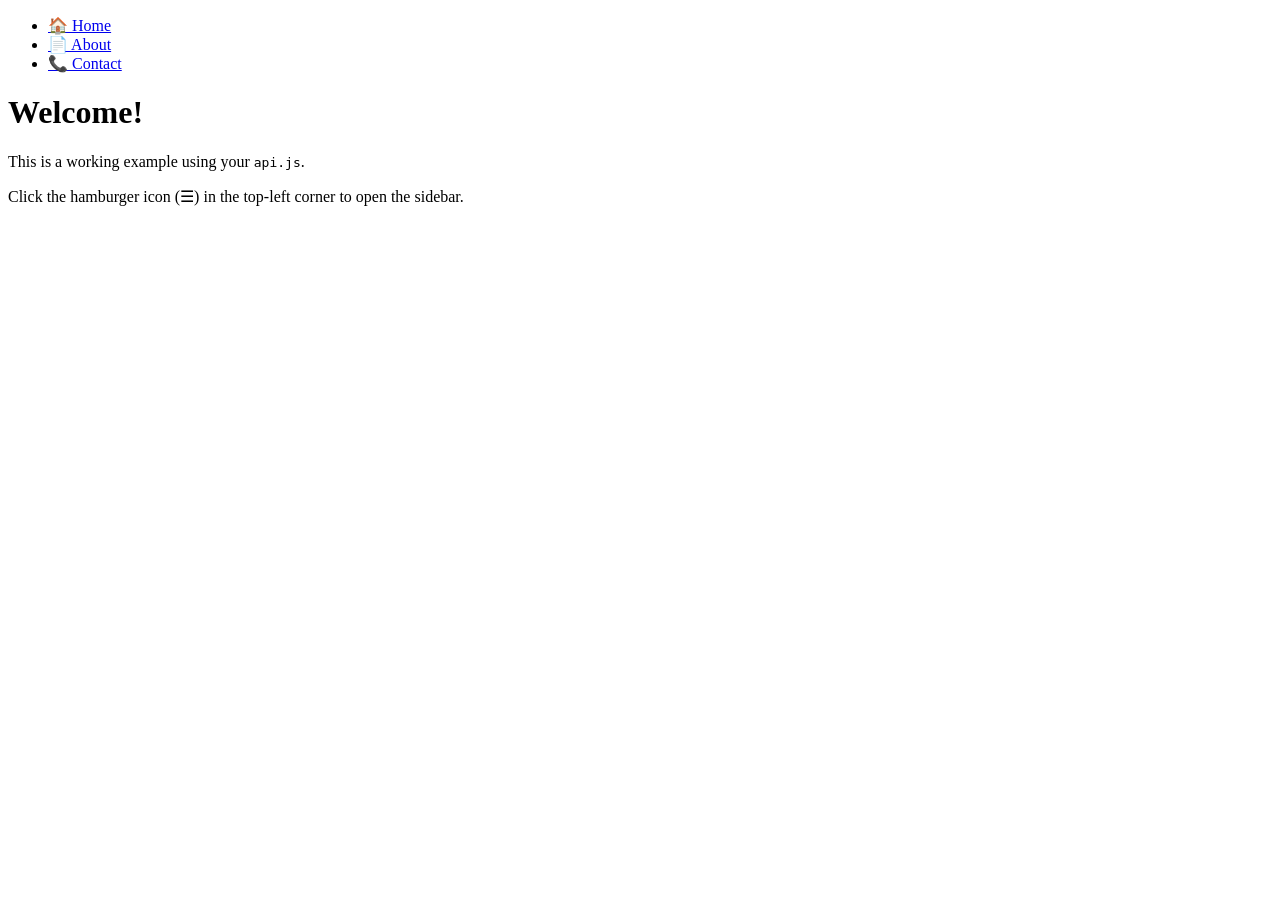
<file: example.html>
<!DOCTYPE html>
<html lang="en">
<head>
  <meta charset="UTF-8" />
  <meta name="viewport" content="width=device-width, initial-scale=1.0" />
  <title>Sidebar Example</title>

  <!-- Optional: Material Icons for the close button -->
  <link href="https://fonts.googleapis.com/icon?family=Material+Icons" rel="stylesheet">
</head>
<body>
  <!-- The mobile sidebar your API looks for -->
  <sidebar-mobile>
    <nav>
      <ul>
        <li><a href="#">🏠 Home</a></li>
        <li><a href="#">📄 About</a></li>
        <li><a href="#">📞 Contact</a></li>
      </ul>
    </nav>
  </sidebar-mobile>

  <!-- Main page content -->
  <main>
    <h1>Welcome!</h1>
    <p>This is a working example using your <code>api.js</code>.</p>
    <p>Click the hamburger icon (☰) in the top-left corner to open the sidebar.</p>
  </main>

  <!-- Load your sidebar API -->
  <script src="https://raw.githubusercontent.com/Tituswashere/website/refs/heads/main/api.js"></script>
</body>
</html>
</file>
